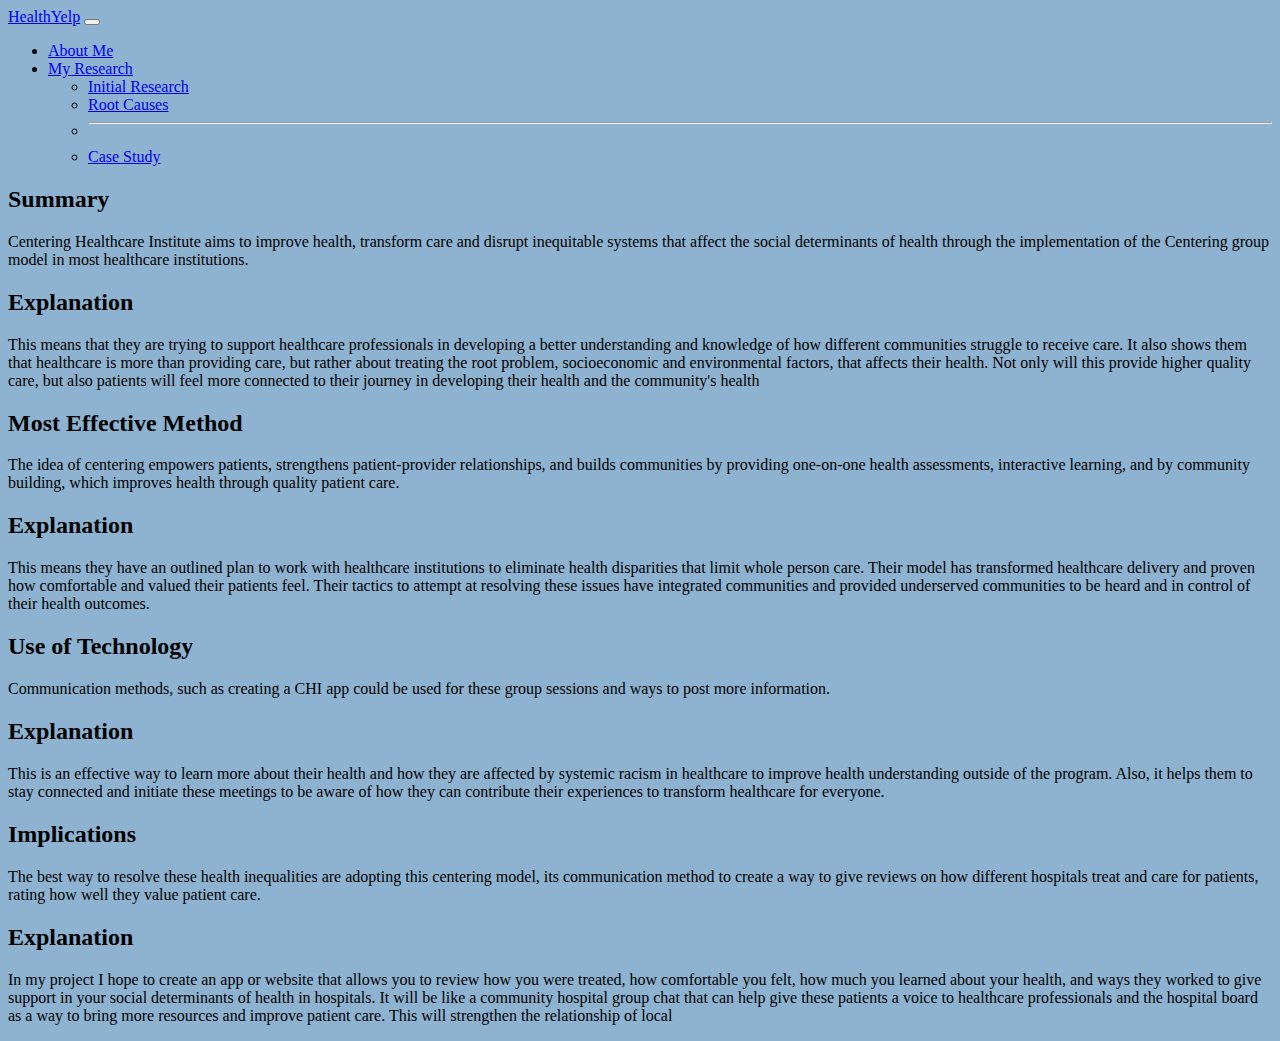
<file: CaseStudyHami.html>
<!doctype html>
<html lang="en">
  <head>
    <meta charset="utf-8">
    <meta name="viewport" content="width=device-width, initial-scale=1">
    <title>Case study</title>
    <link href="https://cdn.jsdelivr.net/npm/bootstrap@5.3.2/dist/css/bootstrap.min.css" rel="stylesheet" integrity="sha384-T3c6CoIi6uLrA9TneNEoa7RxnatzjcDSCmG1MXxSR1GAsXEV/Dwwykc2MPK8M2HN" crossorigin="anonymous">
    <link rel="stylesheet" href="style.css" />
  </head>
  <body>
    <nav class="navbar navbar-expand-lg bg-primary-subtle">
        <div class="container-fluid">
          <a class="navbar-brand" href="index.html">HealthYelp</a>
          <button class="navbar-toggler" type="button" data-bs-toggle="collapse" data-bs-target="#navbarSupportedContent" aria-controls="navbarSupportedContent" aria-expanded="false" aria-label="Toggle navigation">
            <span class="navbar-toggler-icon"></span>
          </button>
          <div class="collapse navbar-collapse" id="navbarSupportedContent">
            <ul class="navbar-nav me-auto mb-2 mb-lg-0">
              <li class="nav-item">
                <a class="nav-link active" aria-current="page" href="AboutHami.html">About Me</a>
              </li>
              <li class="nav-item dropdown">
                <a class="nav-link dropdown-toggle" href="#" role="button" data-bs-toggle="dropdown" aria-expanded="false">
                  My Research
                </a>
                <ul class="dropdown-menu">
                  <li><a class="dropdown-item" href="InitialResearchHami.html">Initial Research</a></li>
                  <li><a class="dropdown-item" href="RootCausesHami.html">Root Causes</a></li>
                  <li><hr class="dropdown-divider"></li>
                  <li><a class="dropdown-item" href="CaseStudyHami.html">Case Study </a></li>
                </ul>
              </li>
            </ul>
          </div>
        </div>
      </nav>
    <div class="container text-center m-5">
      <div class="row mb-3 border border-white rounded me-4 p-2">
        <div class="col">
          <h2>Summary</h2>
          <p>Centering Healthcare Institute aims to improve health, trans­form care and dis­rupt inequitable sys­tems that affect the social determinants of health through the implementation of the Cen­ter­ing group model in most healthcare institutions. </p>
        </div>
        <div class="col">
          <h2>Explanation</h2>
          <p>This means that they are trying to support healthcare professionals in developing a better understanding and knowledge of how different communities struggle to receive care. It also shows them that healthcare is more than providing care, but rather about treating the root problem, socioeconomic and environmental factors, that affects their health. Not only will this provide higher quality care, but also patients will feel more connected to their journey in developing their health and the community's health</p>
        </div>
      </div>
      <div class="row mb-3 border border-white rounded me-4 p-2">
        <div class="col">
          <h2>Most Effective Method</h2>
          <p>The idea of centering empow­ers patients, strength­ens patient-provider rela­tion­ships, and builds com­mu­ni­ties by providing one-on-one health assessments, interactive learning, and by community building, which improves health through quality patient care.</p>
        </div>
        <div class="col">
          <h2>Explanation</h2>
          <p>This means they have an outlined plan to work with healthcare institutions to eliminate health disparities that limit whole person care. Their model  has transformed healthcare delivery and proven how comfortable and valued their patients feel. Their tactics to attempt at resolving these issues have integrated communities and provided underserved communities to be heard and in control of their health outcomes. </p>
        </div>
      </div>
      <div class="row mb-3 border border-white rounded me-4 p-2">
        <div class="col">
          <h2>Use of Technology</h2>
          <p>Communication methods, such as creating a CHI app could be used for these group sessions and ways to post more information. </p>
        </div>
        <div class="col">
          <h2>Explanation</h2>
          <p>This is an effective way to learn more about their health and how they are affected by systemic racism in healthcare to improve health understanding outside of the program. Also, it helps them to stay connected and initiate these meetings to be aware of how they can contribute their experiences to transform healthcare for everyone.</p>
        </div>
      </div>
      <div class="row mb-3 border border-white rounded me-4 p-2">
        <div class="col">
          <h2>Implications</h2>
          <p>The best way to resolve these health inequalities are adopting this centering model, its communication method to create a way to give reviews on how different hospitals treat and care for patients, rating how well they value patient care.</p>
        </div>
        <div class="col">
          <h2>Explanation</h2>
          <p>In my project I hope to create an app or website that allows you to review how you were treated, how comfortable you felt, how much you learned about your health, and ways they worked to give support in your social determinants of health in hospitals. It will be like a community hospital group chat that can help give these patients a voice to healthcare professionals and the hospital board  as a way to bring more resources and improve patient care. This will strengthen the relationship of local </p>
        </div>
      </div>
    </div>
    <script src="https://cdn.jsdelivr.net/npm/bootstrap@5.3.2/dist/js/bootstrap.bundle.min.js" integrity="sha384-C6RzsynM9kWDrMNeT87bh95OGNyZPhcTNXj1NW7RuBCsyN/o0jlpcV8Qyq46cDfL" crossorigin="anonymous"></script>
  </body>
</html>
</file>
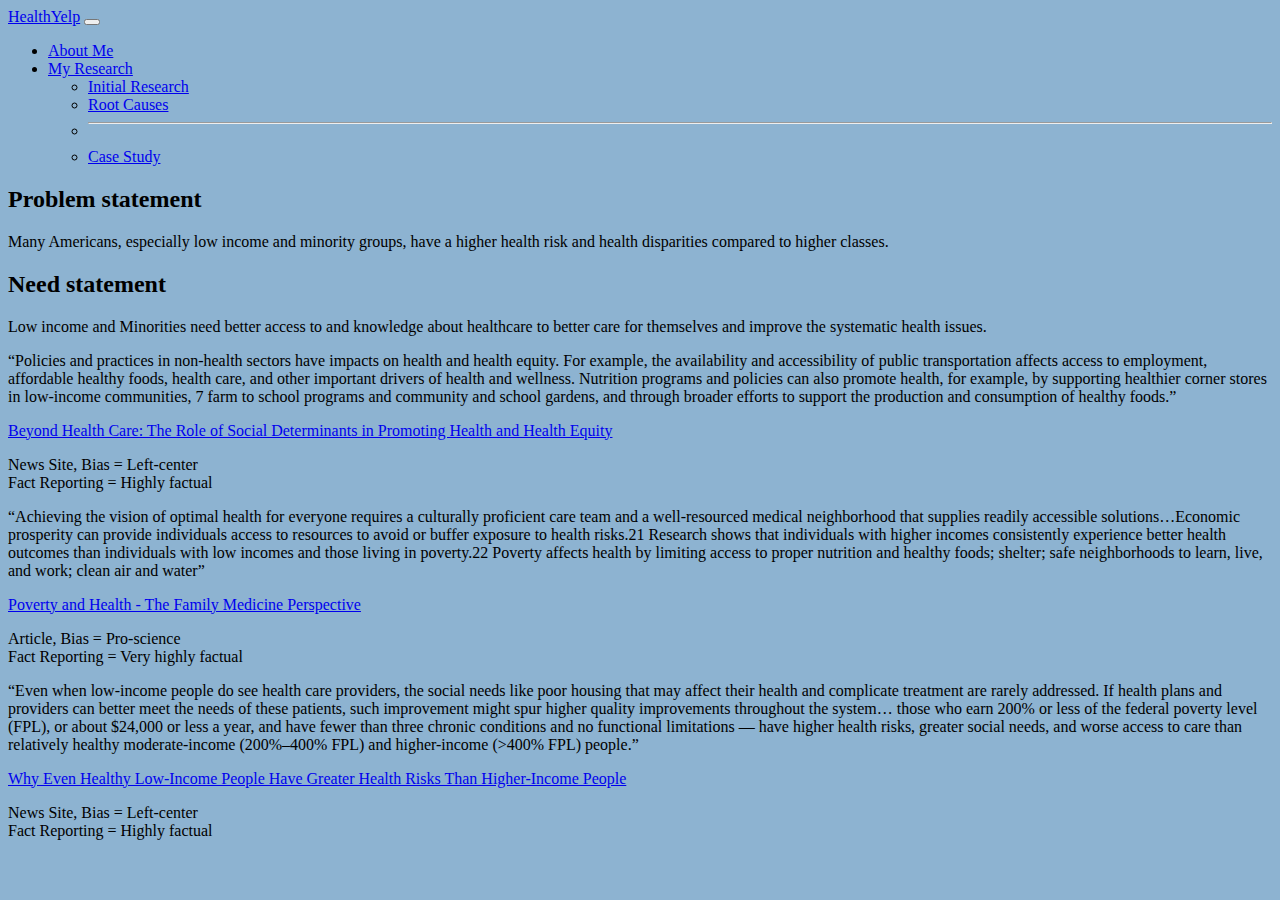
<file: InitialResearchHami.html>
<!doctype html>
<html lang="en">
  <head>
    <meta charset="utf-8">
    <meta name="viewport" content="width=device-width, initial-scale=1">
    <title>Research</title>
    <link href="https://cdn.jsdelivr.net/npm/bootstrap@5.3.2/dist/css/bootstrap.min.css" rel="stylesheet" integrity="sha384-T3c6CoIi6uLrA9TneNEoa7RxnatzjcDSCmG1MXxSR1GAsXEV/Dwwykc2MPK8M2HN" crossorigin="anonymous">
    <link rel="stylesheet" href="style.css" />
  </head>
  <body>
    <nav class="navbar navbar-expand-lg bg-primary-subtle">
        <div class="container-fluid">
          <a class="navbar-brand" href="index.html">HealthYelp</a>
          <button class="navbar-toggler" type="button" data-bs-toggle="collapse" data-bs-target="#navbarSupportedContent" aria-controls="navbarSupportedContent" aria-expanded="false" aria-label="Toggle navigation">
            <span class="navbar-toggler-icon"></span>
          </button>
          <div class="collapse navbar-collapse" id="navbarSupportedContent">
            <ul class="navbar-nav me-auto mb-2 mb-lg-0">
              <li class="nav-item">
                <a class="nav-link active" aria-current="page" href="AboutHami.html">About Me</a>
              </li>
              <li class="nav-item dropdown">
                <a class="nav-link dropdown-toggle" href="#" role="button" data-bs-toggle="dropdown" aria-expanded="false">
                  My Research
                </a>
                <ul class="dropdown-menu">
                  <li><a class="dropdown-item" href="InitialResearchHami.html">Initial Research</a></li>
                  <li><a class="dropdown-item" href="RootCausesHami.html">Root Causes</a></li>
                  <li><hr class="dropdown-divider"></li>
                  <li><a class="dropdown-item" href="CaseStudyHami.html">Case Study </a></li>
                </ul>
              </li>
            </ul>
          </div>
        </div>
      </nav>
    <div class="container text-center m-5">
      <div class="row">
        <div class="col col bg-primary-subtle p-4 rounded border border-primary-subtle border-2 ">
          <h2>Problem statement</h2>
          <p>Many Americans, especially low income and minority groups, have a higher health risk and health disparities compared to higher classes. </p>
        </div>
        <div class="col bg-primary-subtle p-4 rounded border border-primary-subtle border-2 ">
          <h2>Need statement</h2>
          <p>Low income and Minorities need better access to and knowledge about healthcare to better care for themselves and improve the systematic health issues. </p>
        </div>
      </div>
      <div class="row">
        <div class="col mt-4">
          <p>“Policies and practices in non-health sectors have impacts on health and health equity. For example, the availability and accessibility of public transportation affects access to employment, affordable healthy foods, health care, and other important drivers of health and wellness. Nutrition programs and policies can also promote health, for example, by supporting healthier corner stores in low-income communities, 7 farm to school programs and community and school gardens, and through broader efforts to support the production and consumption of healthy foods.”</p>
          <p><a class="link-opacity-50-hover" href="https://www.kff.org/racial-equity-and-health-policy/issue-brief/beyond-health-care-the-role-of-social-determinants-in-promoting-health-and-health-equity/">Beyond Health Care: The Role of Social Determinants in Promoting Health and Health Equity</a></p>
          <p>News Site, Bias = Left-center
            <br>Fact Reporting = Highly factual 
            </p>
        </div>
        <div class="col mt-4">
          <p>“Achieving the vision of optimal health for everyone requires a culturally proficient care team and a well-resourced medical neighborhood that supplies readily accessible solutions…Economic prosperity can provide individuals access to resources to avoid or buffer exposure to health risks.21 Research shows that individuals with higher incomes consistently experience better health outcomes than individuals with low incomes and those living in poverty.22 Poverty affects health by limiting access to proper nutrition and healthy foods; shelter; safe neighborhoods to learn, live, and work; clean air and water”</p>
          <p><a class="link-opacity-50-hover" href="https://www.aafp.org/about/policies/all/poverty-health.html">Poverty and Health - The Family Medicine Perspective </a></p>
          <p>Article, Bias = Pro-science
            <br>Fact Reporting = Very highly factual 
            </p>
        </div>
        <div class="col mt-4">
          <p>“Even when low-income people do see health care providers, the social needs like poor housing that may affect their health and complicate treatment are rarely addressed. If health plans and providers can better meet the needs of these patients, such improvement might spur higher quality improvements throughout the system… those who earn 200% or less of the federal poverty level (FPL), or about $24,000 or less a year, and have fewer than three chronic conditions and no functional limitations — have higher health risks, greater social needs, and worse access to care than relatively healthy moderate-income (200%–400% FPL) and higher-income (>400% FPL) people.”</p>
          <p><a class="link-opacity-50-hover" href="https://www.commonwealthfund.org/blog/2018/healthy-low-income-people-greater-health-risks">Why Even Healthy Low-Income People Have Greater Health Risks Than Higher-Income People</a></p>
          <p>News Site, Bias = Left-center
            <br>Fact Reporting = Highly factual 
            </p>
        </div>
      </div>
    </div>
    <script src="https://cdn.jsdelivr.net/npm/bootstrap@5.3.2/dist/js/bootstrap.bundle.min.js" integrity="sha384-C6RzsynM9kWDrMNeT87bh95OGNyZPhcTNXj1NW7RuBCsyN/o0jlpcV8Qyq46cDfL" crossorigin="anonymous"></script>
  </body>
</html>
</file>
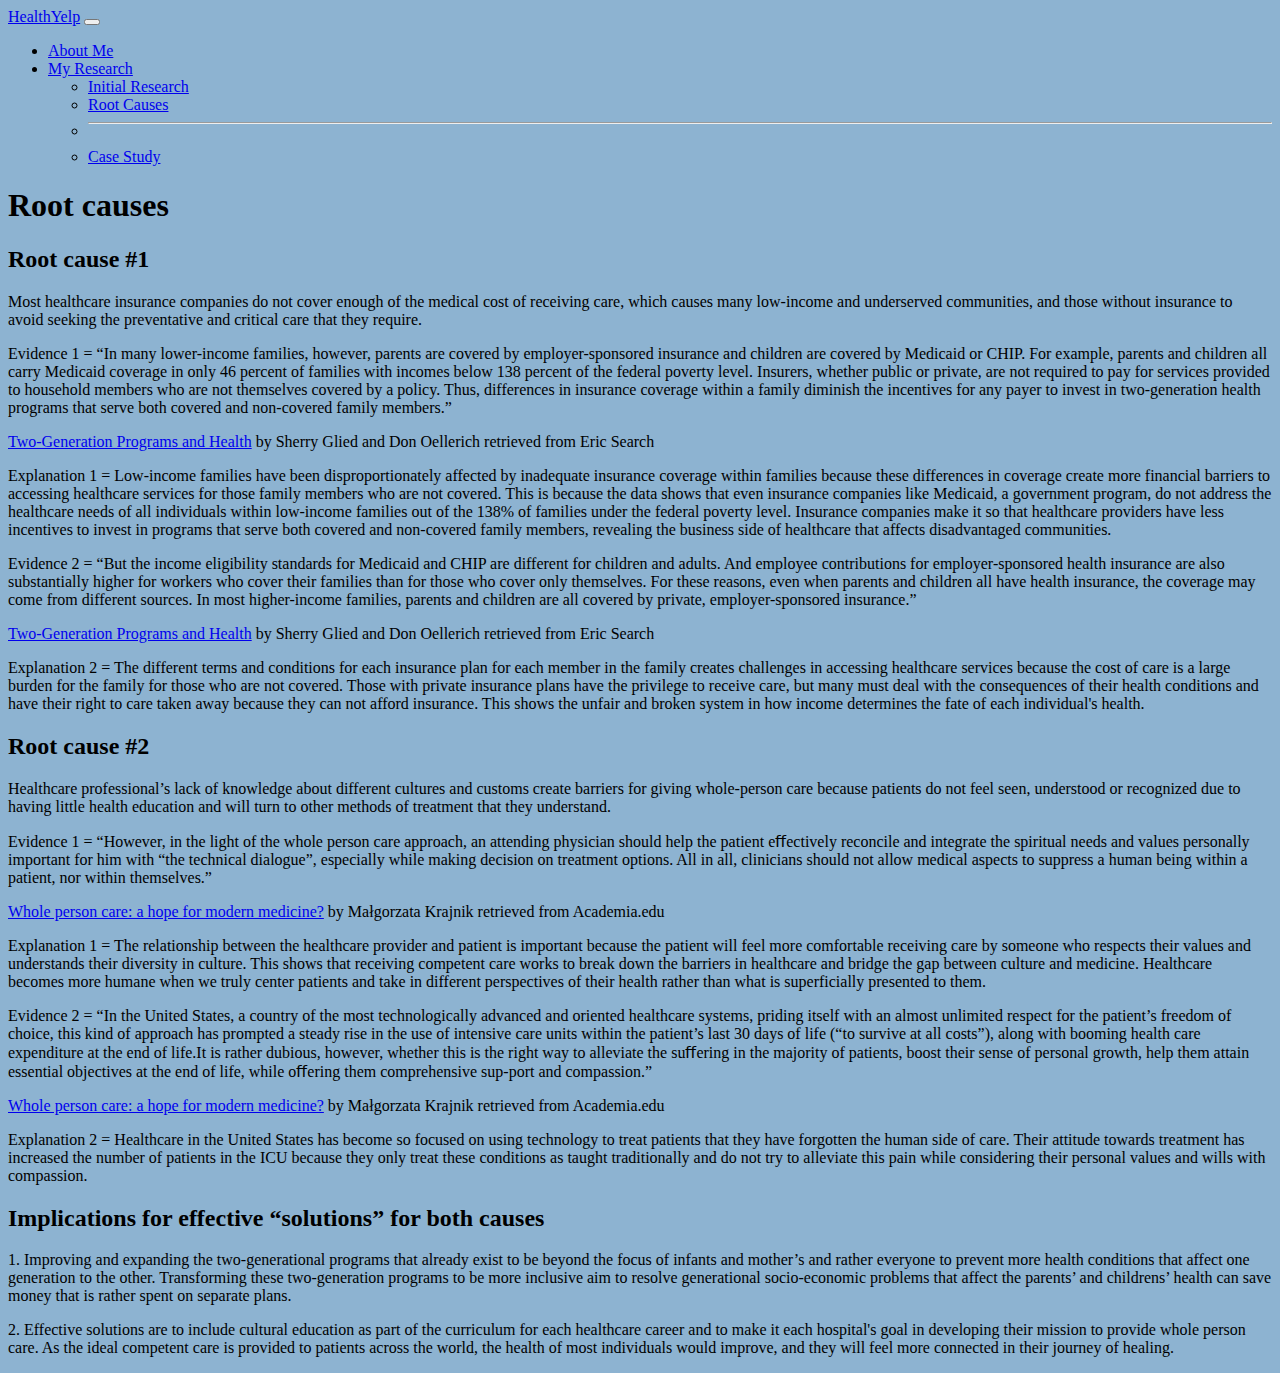
<file: RootCausesHami.html>
<!doctype html>
<html lang="en">
  <head>
    <meta charset="utf-8">
    <meta name="viewport" content="width=device-width, initial-scale=1">
    <title>Root causes</title>
    <link href="https://cdn.jsdelivr.net/npm/bootstrap@5.3.2/dist/css/bootstrap.min.css" rel="stylesheet" integrity="sha384-T3c6CoIi6uLrA9TneNEoa7RxnatzjcDSCmG1MXxSR1GAsXEV/Dwwykc2MPK8M2HN" crossorigin="anonymous">
    <link rel="stylesheet" href="style.css" />
  </head>
  <body>
    <nav class="navbar navbar-expand-lg bg-primary-subtle">
        <div class="container-fluid">
          <a class="navbar-brand" href="index.html">HealthYelp</a>
          <button class="navbar-toggler" type="button" data-bs-toggle="collapse" data-bs-target="#navbarSupportedContent" aria-controls="navbarSupportedContent" aria-expanded="false" aria-label="Toggle navigation">
            <span class="navbar-toggler-icon"></span>
          </button>
          <div class="collapse navbar-collapse" id="navbarSupportedContent">
            <ul class="navbar-nav me-auto mb-2 mb-lg-0">
              <li class="nav-item">
                <a class="nav-link active" aria-current="page" href="AboutHami.html">About Me</a>
              </li>
              <li class="nav-item dropdown">
                <a class="nav-link dropdown-toggle" href="#" role="button" data-bs-toggle="dropdown" aria-expanded="false">
                  My Research
                </a>
                <ul class="dropdown-menu">
                  <li><a class="dropdown-item" href="InitialResearchHami.html">Initial Research</a></li>
                  <li><a class="dropdown-item" href="RootCausesHami.html">Root Causes</a></li>
                  <li><hr class="dropdown-divider"></li>
                  <li><a class="dropdown-item" href="CaseStudyHami.html">Case Study </a></li>
                </ul>
              </li>
            </ul>
          </div>
        </div>
      </nav>
    <h1 class="text-center m-5 text-decoration-underline text-success">Root causes</h1>
    
    <div class="container text-center">
      <div class="row">
        <div class="col border border-white rounded me-4 p-2">
          <h2> Root cause #1</h2>
          <p>Most healthcare insurance companies do not cover enough of the medical cost of receiving care, which causes many low-income and underserved communities, and those without insurance to avoid seeking the preventative and critical care that they require.</p>
        </div>
        <div class="col border border-white rounded me-4 p-2">
          <p>Evidence 1 = “In many lower-income families, however, parents are covered by employer-sponsored insurance and children are covered by Medicaid or CHIP. For example, parents and children all carry Medicaid coverage in only 46 percent of families with incomes below 138 percent of the federal poverty level. Insurers, whether public or private, are not required to pay for services provided to household members who are not themselves covered by a policy. Thus, differences in insurance coverage within a family diminish the incentives for any payer to invest in two-generation health programs that serve both covered and non-covered family members.”</p>
          <p><a class="link-opacity-50-hover" href="https://files.eric.ed.gov/fulltext/EJ1029031.pdf">Two-Generation Programs and Health</a> by Sherry Glied and Don Oellerich retrieved from Eric Search</p> 
        </div>
        <div class="col border border-white rounded me-4 p-2">
          <p>Explanation 1 = Low-income families have been disproportionately affected by inadequate insurance coverage within families because these differences in coverage create more financial barriers to accessing healthcare services for those family members who are not covered. This is because the data shows that even insurance companies like Medicaid, a government program, do not address the healthcare needs of all individuals within low-income families out of the 138% of families under the federal poverty level. Insurance companies make it so that healthcare providers have less incentives to invest in programs that serve both covered and non-covered family members, revealing the business side of healthcare that affects disadvantaged communities.</p>
        </div>
        <div class="col border border-white rounded me-4 p-2">
          <p>Evidence 2 = “But the income eligibility standards for Medicaid and CHIP are different for children and adults. And employee contributions for employer-sponsored health insurance are also substantially higher for workers who cover their families than for those who cover only themselves. For these reasons, even when parents and children all have health insurance, the coverage may come from different sources. In most higher-income families, parents and children are all covered by private, employer-sponsored insurance.”</p>
          <p><a class="link-opacity-50-hover" href="https://files.eric.ed.gov/fulltext/EJ1029031.pdf">Two-Generation Programs and Health</a> by Sherry Glied and Don Oellerich retrieved from Eric Search</p> 
        </div>
        <div class="col border border-white rounded me-4 p-2">
          <p>Explanation 2 = The different terms and conditions for each insurance plan for each member in the family creates challenges in accessing healthcare services because the cost of care is a large burden for the family for those who are not covered. Those with private insurance plans have the privilege to receive care, but many must deal with the consequences of their health conditions and have their right to care taken away because they can not afford insurance. This shows the unfair and broken system in how income determines the fate of each individual's health.
          </p>
        </div>
      </div>
      <div class="row mt-4">
        <div class="col border border-white rounded me-4 p-2">
          <h2>Root cause #2</h2>
           <p>Healthcare professional’s lack of knowledge about different cultures and customs create barriers for giving whole-person care because patients do not feel seen, understood or recognized due to having little health education and will turn to other methods of treatment that they understand.</p>
        </div>
        <div class="col border border-white rounded me-4 p-2">
          <p> Evidence 1 = “However, in the light of the whole person care approach, an attending physician should help the patient eﬀectively reconcile and integrate the spiritual needs and values personally important for him with “the technical dialogue”, especially while making decision on treatment options. All in all, clinicians should not allow medical aspects to suppress a human being within a patient, nor within themselves.” </p>
          <p><a class="link-opacity-50-hover" href="https://www.academia.edu/52135863/Whole_person_care_hope_for_modern_medicine"> Whole person care: a hope for modern medicine?</a> by Małgorzata Krajnik retrieved from Academia.edu</p> 
        </div>
        <div class="col border border-white rounded me-4 p-2">
        <p>Explanation 1 = The relationship between the healthcare provider and patient is important because the patient will feel more comfortable receiving care by someone who respects their values and understands their diversity in culture. This shows that receiving competent care works to break down the barriers in healthcare and bridge the gap between culture and medicine. Healthcare becomes more humane when we truly center patients and take in different perspectives of their health rather than what is superficially presented to them.</p>
        </div>
        <div class="col border border-white rounded me-4 p-2">
          <p>Evidence 2 = “In the United States, a country of the most technologically advanced and oriented healthcare systems, priding itself with an almost unlimited respect for the patient’s freedom of choice, this kind of approach has prompted a steady rise in the use of intensive care units within the patient’s last 30 days of life (“to survive at all costs”), along with booming health care expenditure at the end of life.It is rather dubious, however, whether this is the right way to alleviate the suﬀering in the majority of patients, boost their sense of personal growth, help them attain essential objectives at the end of life, while oﬀering them comprehensive sup-port and compassion.”</p>
          <p><a class="link-opacity-50-hover" href="https://www.academia.edu/52135863/Whole_person_care_hope_for_modern_medicine"> Whole person care: a hope for modern medicine?</a> by Małgorzata Krajnik retrieved from Academia.edu</p> 
        </div>
        <div class="col border border-white rounded me-4">
          <p>Explanation 2 = Healthcare in the United States has become so focused on using technology to treat patients that they have forgotten the human side of care. Their attitude towards treatment has increased the number of patients in the ICU because they only treat these conditions as taught traditionally and do not try to alleviate this pain while considering their personal values and wills with compassion.</p>
        </div>
    </div>
    <div class="row mt-4 border border-white rounded me-4 p-2">
      <h2>Implications for effective “solutions” for both causes</h2>
      <p>1. Improving and expanding the two-generational programs that already exist to be beyond the focus of infants and mother’s and rather everyone to prevent more health conditions that affect one generation to the other. Transforming these two-generation programs to be more inclusive aim to resolve generational socio-economic problems that affect the parents’ and childrens’ health can save money that is rather spent on separate plans. </p>
      <p>2. Effective solutions are to include cultural education as part of the curriculum for each healthcare career and to make it each hospital's goal in developing their mission to provide whole person care. As the ideal competent care is provided to patients across the world, the health of most individuals would improve, and they will feel more connected in their journey of healing. </p>

    </div>
    <script src="https://cdn.jsdelivr.net/npm/bootstrap@5.3.2/dist/js/bootstrap.bundle.min.js" integrity="sha384-C6RzsynM9kWDrMNeT87bh95OGNyZPhcTNXj1NW7RuBCsyN/o0jlpcV8Qyq46cDfL" crossorigin="anonymous"></script>
  </body>
</html>
</file>
<file: style.css>
body {
    background-color: #8DB3D1 ;

}

.centered {
    position: absolute;
    top:130px;
    left:95px;
    transform: translate (-50px, 50px);
}
</file>
